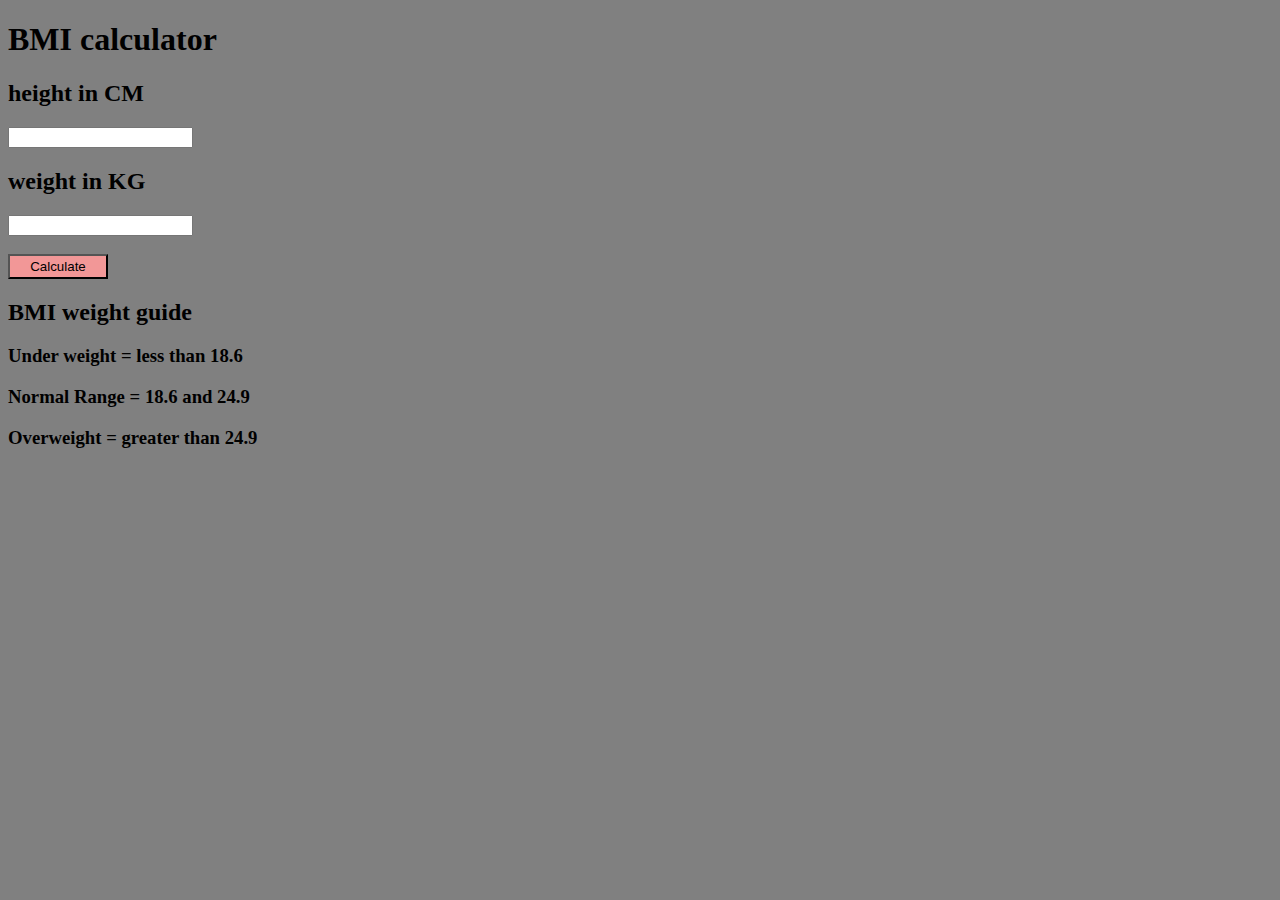
<file: project bmi calculator/index.html>
<!DOCTYPE html>
<html lang="en">
<head>
    <meta charset="UTF-8">
    <meta name="viewport" content="width=device-width, initial-scale=1.0">
    <title>BMI</title>
    <link rel="stylesheet" href="style.css">
</head>
<body>
    <h1>BMI calculator</h1>
    <form>
      <div>
      
        <h2>height in CM</h2>
        <input type="text" id="height">
        <h2>weight in KG</h2>
        <input type="text" id="weight">
        <br><br>
        <div id="result"></div>
        <button>Calculate</button>
        <div id="weight-guide">
          <h2>BMI weight guide</h2>
          <h3>Under weight = less than 18.6</h3>
          <h3>Normal Range = 18.6 and 24.9</h3>
          <h3>Overweight = greater than 24.9</h3>
        </div>
       
      </div>
    </form>
    
</body>
<script src="script.js"></script>
</html>
</file>
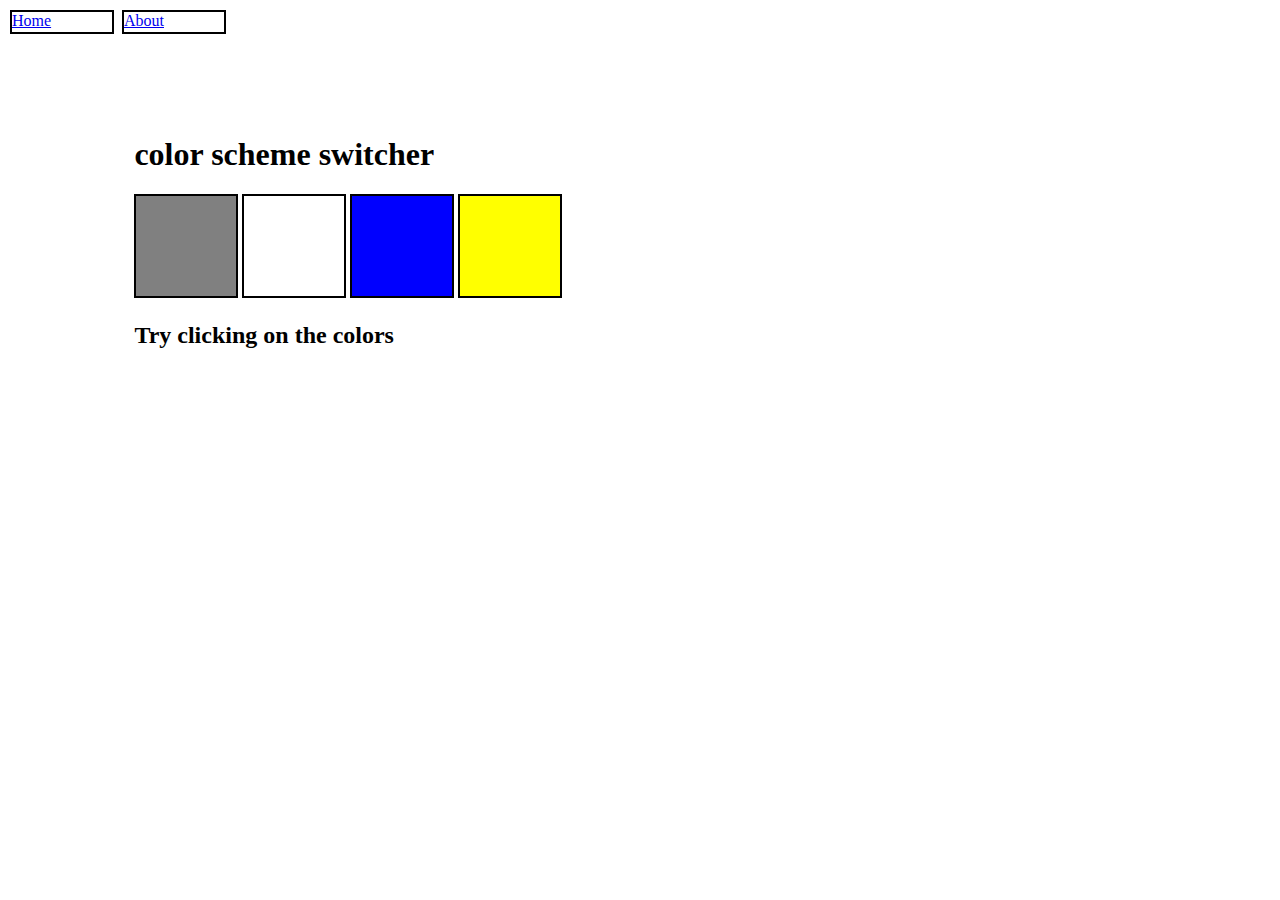
<file: project color changer/index.html>
<!DOCTYPE html>
<html lang="en">
<head>
    <meta charset="UTF-8">
    <meta name="viewport" content="width=device-width, initial-scale=1.0">
    <title>color changer</title>
    <link rel="stylesheet" href="style.css">
</head>
<body>
    <nav>
        <a href="/">Home</a>
        <a href="/about">About</a>
    </nav>
    <div class="canvas">
        <h1>color scheme switcher</h1>
        <span class="button" id="grey"></span>
        <span class="button" id="white"></span>
        <span class="button" id="blue"></span>
        <span class="button" id="yellow"></span>
<h2>Try clicking on the colors</h2>
    </div>
     <script src="script.js"></script>
</body>
</html>
</file>
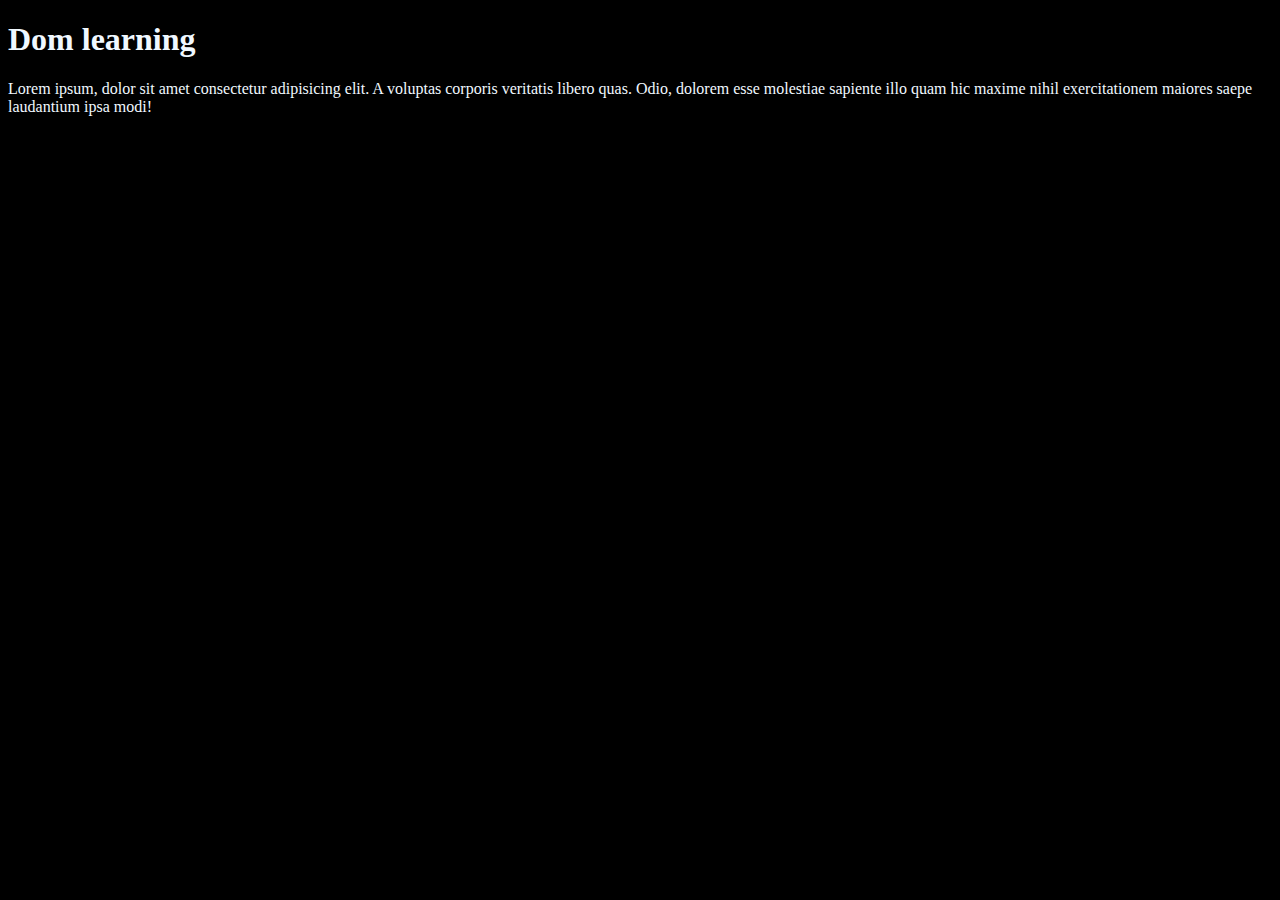
<file: dom/one.html>
<!DOCTYPE html>
<html lang="en">
<head>
    <meta charset="UTF-8">
    <meta name="viewport" content="width=device-width, initial-scale=1.0">
    <title>Dom learning</title>
   <style>.bg-black{
    background-color: #000;
    color: aliceblue;}
   </style>
</head>
<body class="bg-black">
    <div >
        <h1 id="title" class="heading">Dom learning</h1>
        <p>Lorem ipsum, dolor sit amet consectetur adipisicing elit. A voluptas corporis veritatis libero quas. Odio, dolorem esse molestiae sapiente illo quam hic maxime nihil exercitationem maiores saepe laudantium ipsa modi!</p>
    </div>
</body>
</html>
</file>
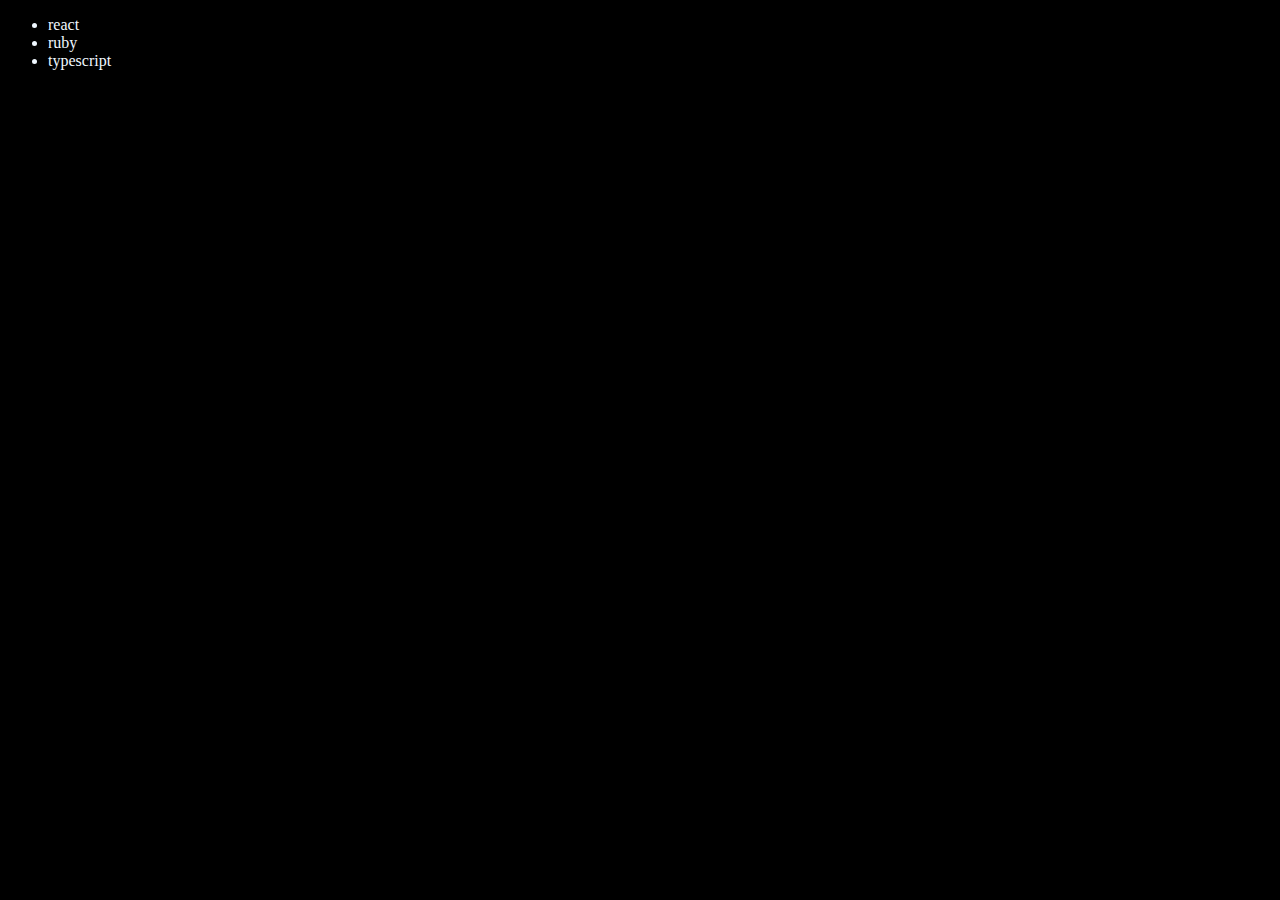
<file: dom/three.html>
<!DOCTYPE html>
<html lang="en">
<head>
    <meta charset="UTF-8">
    <meta name="viewport" content="width=device-width, initial-scale=1.0">
    <title>Document</title>
</head>
<body style="background-color: black; color:aliceblue">
    <ul class="language">
    <li>javascript</li>
</ul>
</body>
<script>
    function addLanguage(langName){
        const li = document.createElement('li');
        li.innerHTML = `${langName}`
        document.querySelector('.language').appendChild(li)
    }
    addLanguage('python')
    addLanguage('typescript')

    function addOptiLang(langName){
const li = document.createElement('li')
li.appendChild(document.createTextNode(langName))
document.querySelector('.language').appendChild(li)
    }
    addOptiLang('java')

    //edit
   const secondLang =  document.querySelector("li:nth-child(2)")
   const newLi = document.createElement('li')
   newLi.textContent = 'ruby'
   secondLang.replaceWith(newLi)

   //edit
   const firstLang = document.querySelector("li:first-child")
   firstLang.outerHTML = '<li>react</li>'
   //remove
   const lastLang = document.querySelector("li:last-child")
   lastLang.remove()
</script>
</html>
</file>
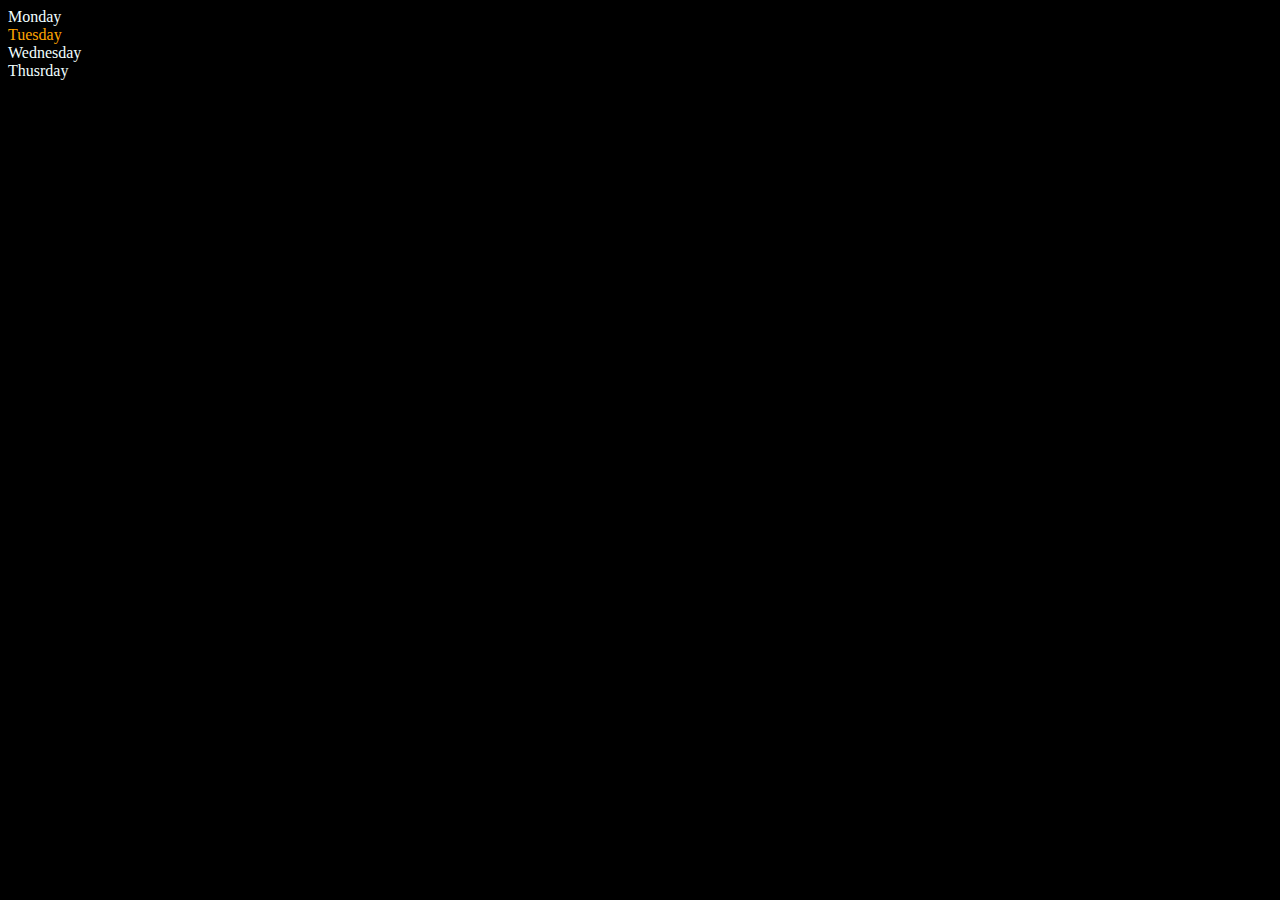
<file: dom/two.html>
<!DOCTYPE html>
<html lang="en">
<head>
    <meta charset="UTF-8">
    <meta name="viewport" content="width=device-width, initial-scale=1.0">
    <title>Dom | chai or code</title>
</head>
<body style="background-color: black; color:azure">
    <div class="parent">
<div class = "day">Monday</div>
<div class = "day">Tuesday</div>
<div class = "day">Wednesday</div>
<div class = "day">Thusrday</div>
    </div>
</body>
<script>
   const parent= document.querySelector('.parent')
   console.log(parent)
   console.log(parent.children)
   console.log(parent.children[1].innerHTML)

   for(let i=0;i<parent.children.length;i++){
    console.log( parent.children[i].innerHTML);
   }
   parent.children[1].style.color = "orange"
   
</script>
</html>
</file>
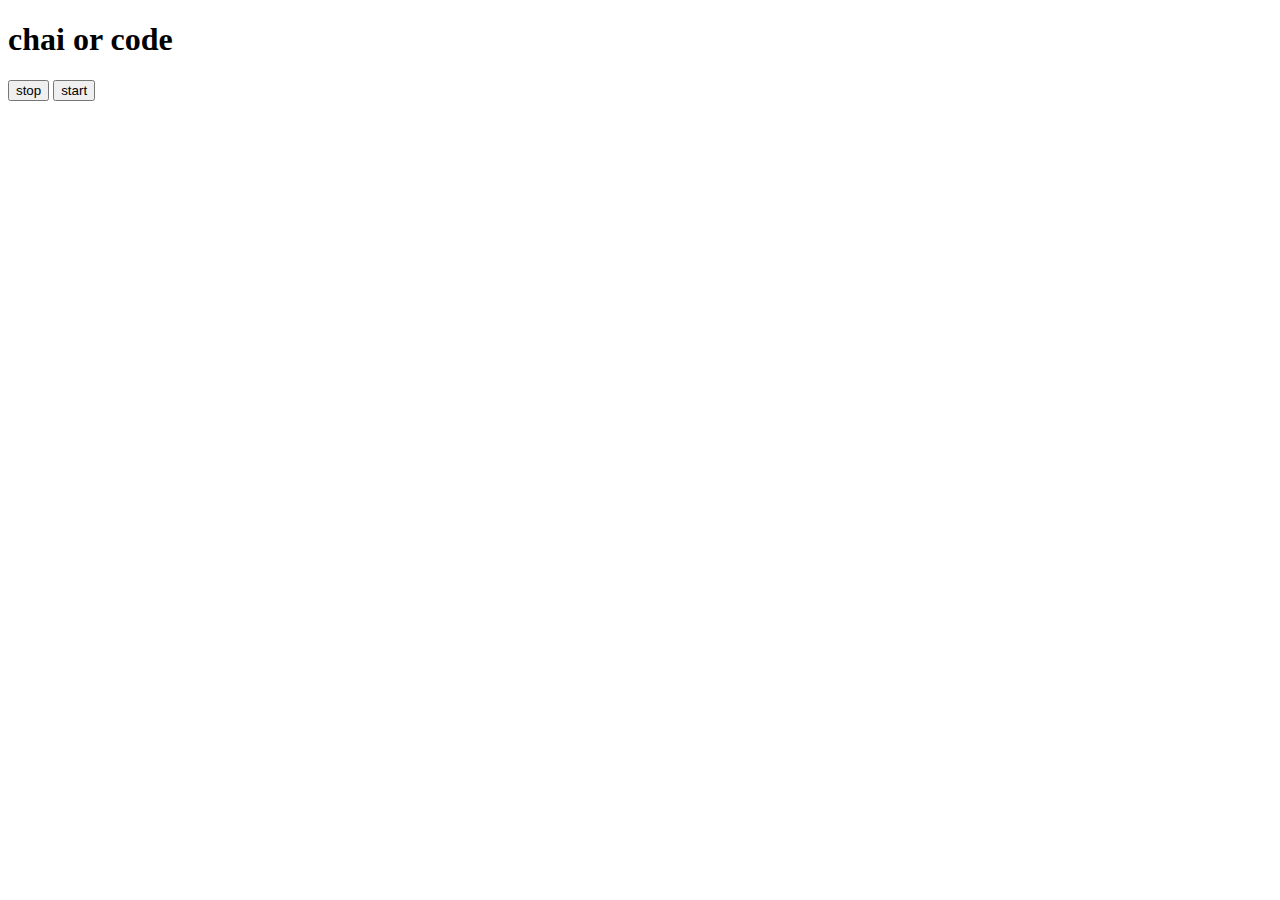
<file: project change colors/one.html>
<!DOCTYPE html>
<html lang="en">
<head>
    <meta charset="UTF-8">
    <meta name="viewport" content="width=device-width, initial-scale=1.0">
    <title>Document</title>
</head>
<body>
    <h1>chai or code</h1>
    <button id="stop">stop</button>
    <button id="strt">start</button>
</body>
<script>
 const sayDate = function(str){
    console.log(str, Date.now());
}
let say; 
const start = document.querySelector('#strt').addEventListener('click',function(e){
say  = setInterval(sayDate,3000, "hi")
})

const stop = document.querySelector('#stop').addEventListener('click', function(e){
    clearInterval(say);
})
</script>
</html>
</file>
<file: project bmi calculator/style.css>
html{
    background-color: grey;
}
button{
    background-color: rgb(242, 151, 151);
    height: 25px;
    width: 100px;
}
</file>
<file: project color changer/style.css>
html{
    margin: 0;
}

span {
    display: block;
}
.canvas{
    margin: 100px auto 100px;
    width: 80%;
    text-align: centre;
}
.button{
    width: 100px;
    height: 100px;
    border: solid black 2px;
    display: inline-block;
}
#grey{
    background-color: grey;
}
#white{
    background-color: white;
}
#yellow{
    background-color: yellow;
}
#blue{
    background-color: blue;
}
a{
    display: inline-block;
    height: 20px;
    width: 100px;
    margin: 2px;
    border: solid black 2px;

}
</file>
